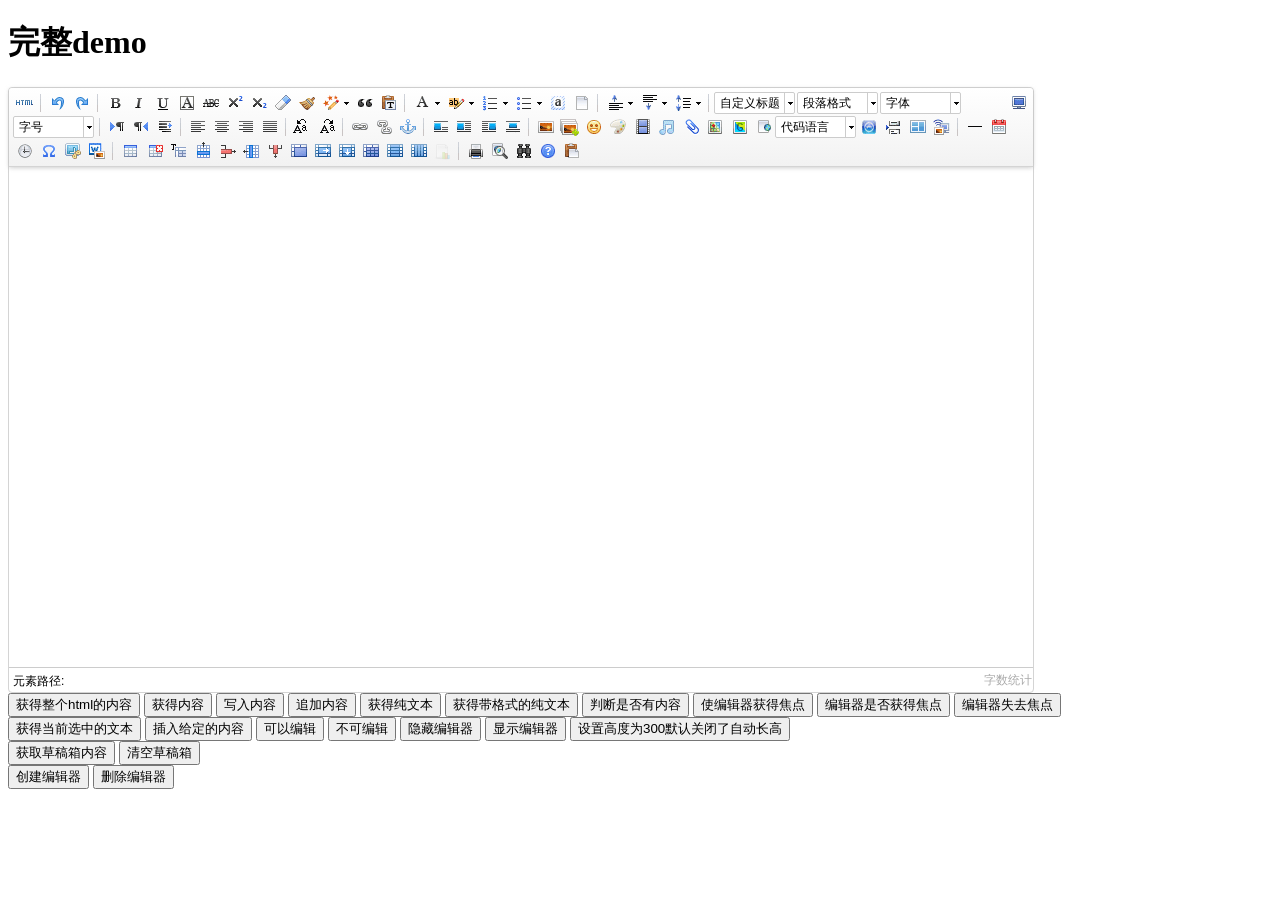
<file: public/admin/baidu/index.html>
<!DOCTYPE HTML PUBLIC "-//W3C//DTD HTML 4.01 Transitional//EN"
        "http://www.w3.org/TR/html4/loose.dtd">
<html>
<head>
    <title>完整demo</title>
    <meta http-equiv="Content-Type" content="text/html;charset=utf-8"/>
    <script type="text/javascript" charset="utf-8" src="ueditor.config.js"></script>
    <script type="text/javascript" charset="utf-8" src="ueditor.all.min.js"> </script>
    <!--建议手动加在语言，避免在ie下有时因为加载语言失败导致编辑器加载失败-->
    <!--这里加载的语言文件会覆盖你在配置项目里添加的语言类型，比如你在配置项目里配置的是英文，这里加载的中文，那最后就是中文-->
    <script type="text/javascript" charset="utf-8" src="lang/zh-cn/zh-cn.js"></script>

    <style type="text/css">
        div{
            width:100%;
        }
    </style>
</head>
<body>
<div>
    <h1>完整demo</h1>
    <script id="editor" type="text/plain" style="width:1024px;height:500px;"></script>
</div>
<div id="btns">
    <div>
        <button onclick="getAllHtml()">获得整个html的内容</button>
        <button onclick="getContent()">获得内容</button>
        <button onclick="setContent()">写入内容</button>
        <button onclick="setContent(true)">追加内容</button>
        <button onclick="getContentTxt()">获得纯文本</button>
        <button onclick="getPlainTxt()">获得带格式的纯文本</button>
        <button onclick="hasContent()">判断是否有内容</button>
        <button onclick="setFocus()">使编辑器获得焦点</button>
        <button onmousedown="isFocus(event)">编辑器是否获得焦点</button>
        <button onmousedown="setblur(event)" >编辑器失去焦点</button>

    </div>
    <div>
        <button onclick="getText()">获得当前选中的文本</button>
        <button onclick="insertHtml()">插入给定的内容</button>
        <button id="enable" onclick="setEnabled()">可以编辑</button>
        <button onclick="setDisabled()">不可编辑</button>
        <button onclick=" UE.getEditor('editor').setHide()">隐藏编辑器</button>
        <button onclick=" UE.getEditor('editor').setShow()">显示编辑器</button>
        <button onclick=" UE.getEditor('editor').setHeight(300)">设置高度为300默认关闭了自动长高</button>
    </div>

    <div>
        <button onclick="getLocalData()" >获取草稿箱内容</button>
        <button onclick="clearLocalData()" >清空草稿箱</button>
    </div>

</div>
<div>
    <button onclick="createEditor()">
    创建编辑器</button>
    <button onclick="deleteEditor()">
    删除编辑器</button>
</div>

<script type="text/javascript">

    //实例化编辑器
    //建议使用工厂方法getEditor创建和引用编辑器实例，如果在某个闭包下引用该编辑器，直接调用UE.getEditor('editor')就能拿到相关的实例
    var ue = UE.getEditor('editor');


    function isFocus(e){
        alert(UE.getEditor('editor').isFocus());
        UE.dom.domUtils.preventDefault(e)
    }
    function setblur(e){
        UE.getEditor('editor').blur();
        UE.dom.domUtils.preventDefault(e)
    }
    function insertHtml() {
        var value = prompt('插入html代码', '');
        UE.getEditor('editor').execCommand('insertHtml', value)
    }
    function createEditor() {
        enableBtn();
        UE.getEditor('editor');
    }
    function getAllHtml() {
        alert(UE.getEditor('editor').getAllHtml())
    }
    function getContent() {
        var arr = [];
        arr.push("使用editor.getContent()方法可以获得编辑器的内容");
        arr.push("内容为：");
        arr.push(UE.getEditor('editor').getContent());
        alert(arr.join("\n"));
    }
    function getPlainTxt() {
        var arr = [];
        arr.push("使用editor.getPlainTxt()方法可以获得编辑器的带格式的纯文本内容");
        arr.push("内容为：");
        arr.push(UE.getEditor('editor').getPlainTxt());
        alert(arr.join('\n'))
    }
    function setContent(isAppendTo) {
        var arr = [];
        arr.push("使用editor.setContent('欢迎使用ueditor')方法可以设置编辑器的内容");
        UE.getEditor('editor').setContent('欢迎使用ueditor', isAppendTo);
        alert(arr.join("\n"));
    }
    function setDisabled() {
        UE.getEditor('editor').setDisabled('fullscreen');
        disableBtn("enable");
    }

    function setEnabled() {
        UE.getEditor('editor').setEnabled();
        enableBtn();
    }

    function getText() {
        //当你点击按钮时编辑区域已经失去了焦点，如果直接用getText将不会得到内容，所以要在选回来，然后取得内容
        var range = UE.getEditor('editor').selection.getRange();
        range.select();
        var txt = UE.getEditor('editor').selection.getText();
        alert(txt)
    }

    function getContentTxt() {
        var arr = [];
        arr.push("使用editor.getContentTxt()方法可以获得编辑器的纯文本内容");
        arr.push("编辑器的纯文本内容为：");
        arr.push(UE.getEditor('editor').getContentTxt());
        alert(arr.join("\n"));
    }
    function hasContent() {
        var arr = [];
        arr.push("使用editor.hasContents()方法判断编辑器里是否有内容");
        arr.push("判断结果为：");
        arr.push(UE.getEditor('editor').hasContents());
        alert(arr.join("\n"));
    }
    function setFocus() {
        UE.getEditor('editor').focus();
    }
    function deleteEditor() {
        disableBtn();
        UE.getEditor('editor').destroy();
    }
    function disableBtn(str) {
        var div = document.getElementById('btns');
        var btns = UE.dom.domUtils.getElementsByTagName(div, "button");
        for (var i = 0, btn; btn = btns[i++];) {
            if (btn.id == str) {
                UE.dom.domUtils.removeAttributes(btn, ["disabled"]);
            } else {
                btn.setAttribute("disabled", "true");
            }
        }
    }
    function enableBtn() {
        var div = document.getElementById('btns');
        var btns = UE.dom.domUtils.getElementsByTagName(div, "button");
        for (var i = 0, btn; btn = btns[i++];) {
            UE.dom.domUtils.removeAttributes(btn, ["disabled"]);
        }
    }

    function getLocalData () {
        alert(UE.getEditor('editor').execCommand( "getlocaldata" ));
    }

    function clearLocalData () {
        UE.getEditor('editor').execCommand( "clearlocaldata" );
        alert("已清空草稿箱")
    }
</script>
</body>
</html>
</file>
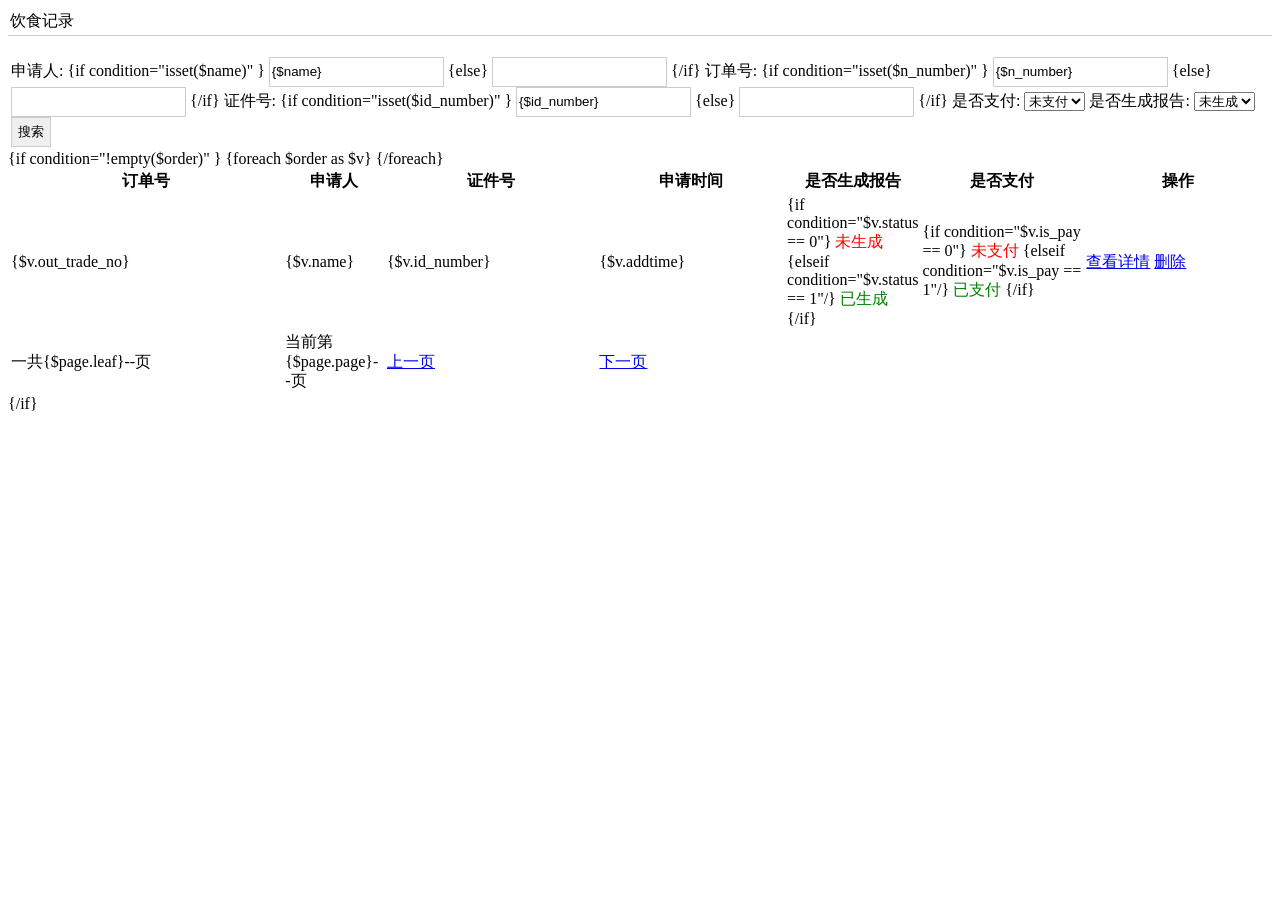
<file: admin/index/view/diet/index.html>
<!DOCTYPE html>
<html>
<head lang="en">
    <meta charset="UTF-8">
    <title>饮食记录卡</title>
</head>
<body>
</body>
</html>

<div style="padding:3px 2px;border-bottom:1px solid #ccc">饮食记录</div>    <br/>
<div id="tb" style="padding:3px">
    <form action="{:url('diet/index')}" method="get">
        <span>申请人:</span>
        {if condition="isset($name)" }
        <input id="itemid" style="line-height:26px;border:1px solid #ccc" type="text" value="{$name}" name="name">
        {else}
        <input id="itemid" style="line-height:26px;border:1px solid #ccc" type="text"  name="name">        
        {/if}
        <span>订单号:</span>
        {if condition="isset($n_number)" }
        <input id="itemid" style="line-height:26px;border:1px solid #ccc" type="text" value="{$n_number}" name="n_number">
        {else}
        <input id="itemid" style="line-height:26px;border:1px solid #ccc" type="text"  name="n_number">        
        {/if}
        <span>证件号:</span>
        {if condition="isset($id_number)" }
        <input id="itemid" style="line-height:26px;border:1px solid #ccc" type="text" value="{$id_number}" name="id_number">
        {else}
        <input id="itemid" style="line-height:26px;border:1px solid #ccc" type="text"  name="id_number">        
        {/if}        
        <span>是否支付:</span>
	        <select name="is_pay" id="">
	        	<option value="" {if condition="empty($is_pay)" } selected {/if}>请选择</option>
	        	<option value="1" {if condition="$is_pay == 1" } selected {/if}>已支付</option>
	        	<option value="0" {if condition="$is_pay == 0 && $is_pay!==''" } selected {/if}>未支付</option>
	        </select>
        <span>是否生成报告:</span>
       		<select name="status" id="">
       			<option value="" {if condition="empty($status)" } selected {/if}>请选择</option>
	        	<option value="1" {if condition="$status == 1" } selected {/if}>已生成</option>
	        	<option value="0" {if condition="$status == 0 && $status!==''" } selected {/if}>未生成</option>
	        </select>
        <input style="line-height:26px;border:1px solid #ccc" type="submit" value="搜索">
    </form>
    </div>  
<table id="tt" class="easyui-datagrid" style="width:100%;height:auto;">
    <thead>
	
    <tr>
        <th field="name1"   width="22%">订单号</th>
        <th field="name2" width="8%">申请人</th>
        <th field="name7" width="17%">证件号</th>
        <th field="name3" width="15%">申请时间</th>
        <th field="name4" width="10%">是否生成报告</th>
        <th field="name5" width="13%">是否支付</th>
        <th field="name6" width="15%">操作</th>
    </tr>
    </thead>
    {if condition="!empty($order)" }    
    <tbody>
	{foreach $order as $v}
	    <tr id="tr_{$v.o_id}">
	        <td>{$v.out_trade_no}</td>
	        <td>{$v.name}</td>
            <td>{$v.id_number}</td>
	        <td>{$v.addtime}</td>
	        <td>
				{if condition="$v.status == 0"}
				 <span style="color:red">未生成</span>
				{elseif condition="$v.status == 1"/}
				 <span style="color:green">已生成</span>
				{/if}
	        </td>
	        <td>
				{if condition="$v.is_pay == 0"}
				 <span style="color:red">未支付</span>
				{elseif condition="$v.is_pay == 1"/}
				 <span style="color:green">已支付</span>
				{/if}
	        </td>
	        <td>
	       		<a href="{:url('dietdetails')}?id={$v.o_id}" class="easyui-linkbutton">查看详情</a><input type="hidden" value="">
	       		<a href="javascript:;" class="easyui-linkbutton"  iconCls="icon-cancel">删除</a><input type="hidden" value="">
	        </td>
	    </tr>
    {/foreach}
    </tbody>
    <tr>
        <td><span>一共{$page.leaf}--页</span></td>
        <td><span>当前第{$page.page}--页</span></td>
        <td><a href="{:url('Diet/index')}?page={$page.lastpage}&is_pay={$is_pay}&status={$status}&n_number={$n_number}&name={$name}&id_number={$id_number}">上一页</a></td>
        <td><a href="{:url('Diet/index')}?page={$page.nextpage}&is_pay={$is_pay}&status={$status}&n_number={$n_number}&name={$name}&id_number={$id_number}">下一页</a></td>        
    </tr>
</table>
        {/if}
</file>
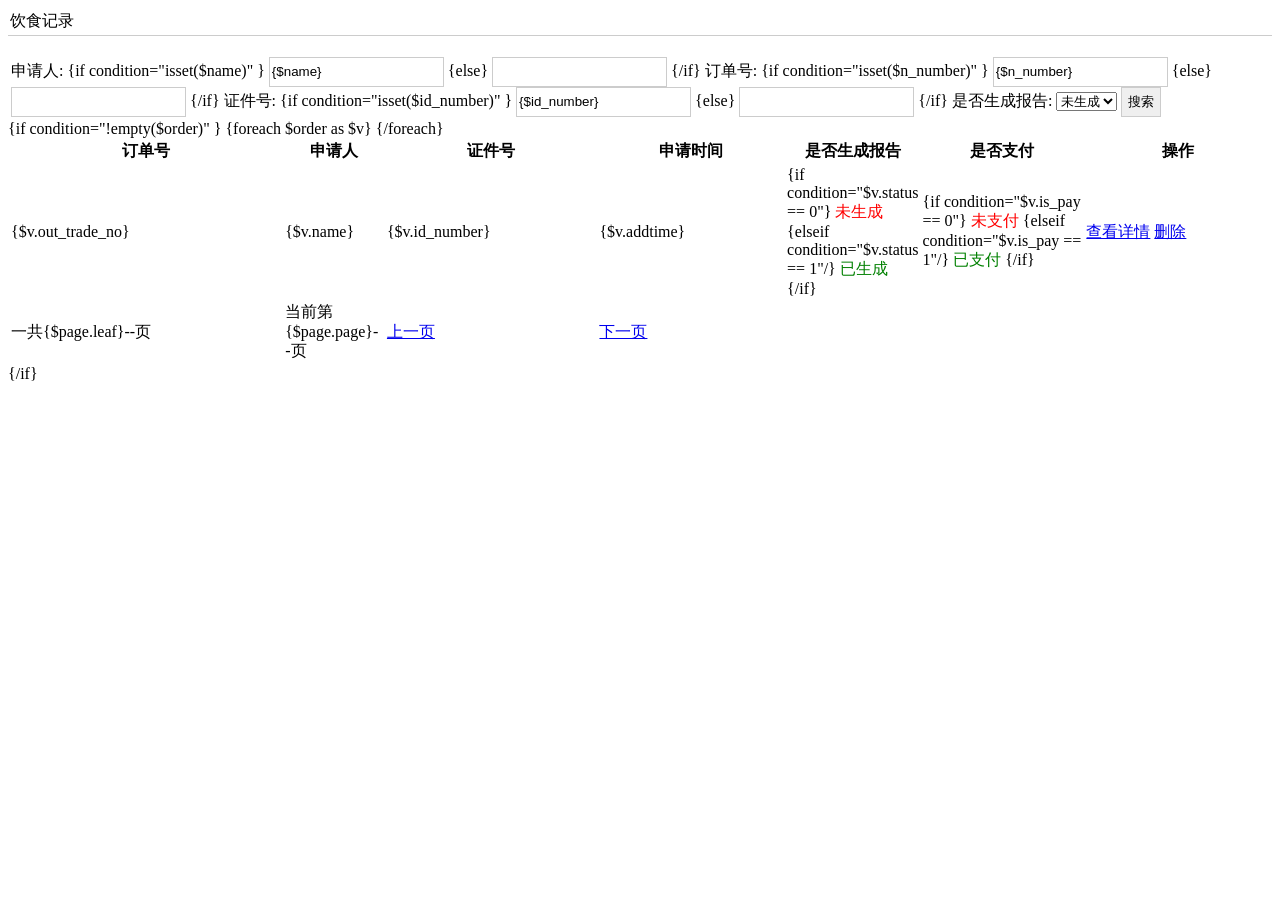
<file: admin/index/view/free/index.html>
<!DOCTYPE html>
<html>
<head lang="en">
    <meta charset="UTF-8">
    <title>饮食记录卡</title>
</head>
<body>
</body>
</html>

<div style="padding:3px 2px;border-bottom:1px solid #ccc">饮食记录</div>    <br/>
<div id="tb" style="padding:3px">
    <form action="{:url('free/nutrition')}" method="get">
        <span>申请人:</span>
        {if condition="isset($name)" }
        <input id="itemid" style="line-height:26px;border:1px solid #ccc" type="text" value="{$name}" name="name">
        {else}
        <input id="itemid" style="line-height:26px;border:1px solid #ccc" type="text"  name="name">        
        {/if}
        <span>订单号:</span>
        {if condition="isset($n_number)" }
        <input id="itemid" style="line-height:26px;border:1px solid #ccc" type="text" value="{$n_number}" name="n_number">
        {else}
        <input id="itemid" style="line-height:26px;border:1px solid #ccc" type="text"  name="n_number">        
        {/if}
        <span>证件号:</span>
        {if condition="isset($id_number)" }
        <input id="itemid" style="line-height:26px;border:1px solid #ccc" type="text" value="{$id_number}" name="id_number">
        {else}
        <input id="itemid" style="line-height:26px;border:1px solid #ccc" type="text"  name="id_number">        
        {/if}        
        <span>是否生成报告:</span>
       		<select name="status" id="">
       			<option value="" {if condition="empty($status)" } selected {/if}>请选择</option>
	        	<option value="1" {if condition="$status == 1" } selected {/if}>已生成</option>
	        	<option value="0" {if condition="$status == 0 && $status!==''" } selected {/if}>未生成</option>
	        </select>
        <input style="line-height:26px;border:1px solid #ccc" type="submit" value="搜索">
    </form>
    </div>  
<table id="tt" class="easyui-datagrid" style="width:100%;height:auto;">
    <thead>
	
    <tr>
        <th field="name1"   width="22%">订单号</th>
        <th field="name2" width="8%">申请人</th>
        <th field="name7" width="17%">证件号</th>
        <th field="name3" width="15%">申请时间</th>
        <th field="name4" width="10%">是否生成报告</th>
        <th field="name5" width="13%">是否支付</th>
        <th field="name6" width="15%">操作</th>
    </tr>
    </thead>
    {if condition="!empty($order)" }    
    <tbody>
	{foreach $order as $v}
	    <tr id="tr_{$v.o_id}">
	        <td>{$v.out_trade_no}</td>
	        <td>{$v.name}</td>
            <td>{$v.id_number}</td>
	        <td>{$v.addtime}</td>
	        <td>
				{if condition="$v.status == 0"}
				 <span style="color:red">未生成</span>
				{elseif condition="$v.status == 1"/}
				 <span style="color:green">已生成</span>
				{/if}
	        </td>
	        <td>
				{if condition="$v.is_pay == 0"}
				 <span style="color:red">未支付</span>
				{elseif condition="$v.is_pay == 1"/}
				 <span style="color:green">已支付</span>
				{/if}
	        </td>
	        <td>
	       		<a href="{:url('dietdetails')}?id={$v.o_id}" class="easyui-linkbutton">查看详情</a><input type="hidden" value="">
	       		<a href="javascript:;" class="easyui-linkbutton"  iconCls="icon-cancel">删除</a><input type="hidden" value="">
	        </td>
	    </tr>
    {/foreach}
    </tbody>
    <tr>
        <td><span>一共{$page.leaf}--页</span></td>
        <td><span>当前第{$page.page}--页</span></td>
        <td><a href="{:url('free/nutrition')}?page={$page.lastpage}&status={$status}&n_number={$n_number}&name={$name}&id_number={$id_number}">上一页</a></td>
        <td><a href="{:url('free/nutrition')}?page={$page.nextpage}&status={$status}&n_number={$n_number}&name={$name}&id_number={$id_number}">下一页</a></td>        
    </tr>
</table>
        {/if}
</file>
